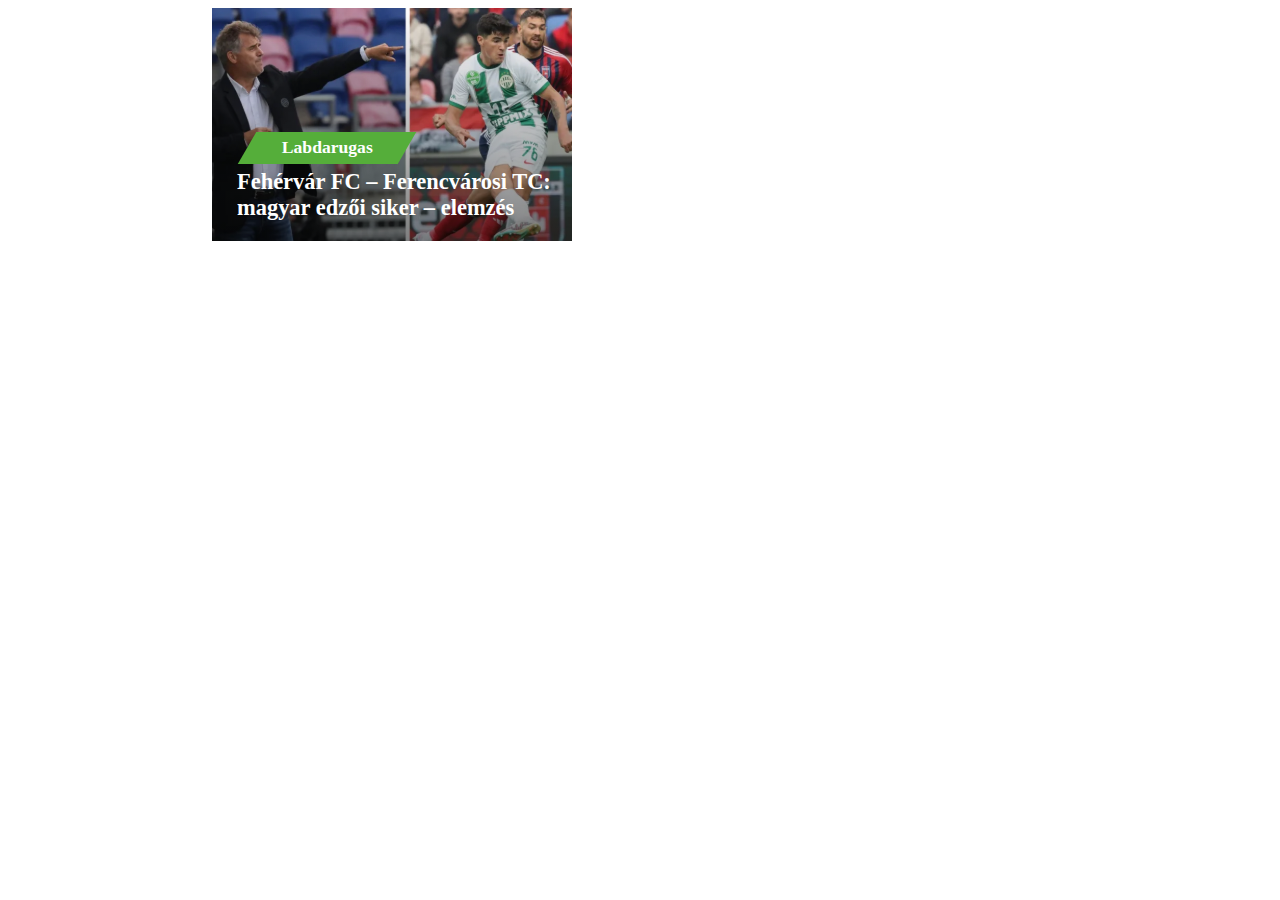
<file: card2/card2.html>
<!DOCTYPE html>
<html lang="en">
<head>
    <meta charset="UTF-8">
    <meta name="viewport" content="width=device-width, initial-scale=1.0">
    <title>Card2</title>
</head>
<body>
    <div class="section2_container_bg">
        <div class="section2__images__group">
            <div class="section2_image">
                <div class="section2_text">
                    <h3>
                        Fehérvár FC – Ferencvárosi 
                        TC: magyar edzői siker – 
                        elemzés
                    </h3>
                </div>
                <div class="zold">
                    <div class="zold_text"><i class="fa-solid fa-futbol"></i>
                        Labdarugas
                      </div>
                </div>
            </div>
        </div>
    </div>
        

</body>
<style>
    .section2_container_bg {
  width: 95%;
  height: 233px;
  opacity: 1;
  margin: auto;
}
.section2__images__group {
  display: flex;
  gap: 1.3rem;
  justify-content: space-between;
  width: 100%;
  max-width: 856px;
  height: 100%;
  margin: auto;
}
.section2_image {
    display: flex;
    flex-direction: column-reverse;
  position: relative;
  
  background-image: linear-gradient(to bottom, transparent, #000 200%), 
  url("../img/section2_small1.svg");

  background-repeat: no-repeat;
  width: 100%;
  max-width: 360px;
  background-position: center center;
  height: 100%;
  background-size: cover;
}

.section2_text {
  position: relative;
  color: white;
  bottom: 0%;
  width: 95%;
  font-size: 1.2rem;
  font-weight: 500;
  padding-left: 15px;
}
h3 {
    margin: 5px 0 20px 10px;
}
.zold{
  background-color: #55AE3A;
  color: white;
  transform: skew(-30deg);
  width: 160px;
  height: 32px;
  font-size: 1.2rem;
  font-weight: 700;
  margin: 0 0px 0px 35px;
}
.zold_text{
  font-size: 1.1rem;
  display: flex;
  transform: skew(30deg);
  padding: 5px;
  
  justify-content: center;
}

@media (max-width: 63.5rem) {
  .section2 {
    height: 188px;
  }
  .section2_image {
    max-width: 336px;
  }
 
  .section2_text {
    font-size: 1rem;
  }
  
  .section2_container_bg {
    width: 85%;
  }
}
@media (max-width: 50rem) {
  .section2 {
    height: 148px;
  }
  .section2_image {
    max-width: 266px;
  }
  
  .section2_text {
    font-size: 0.8rem;
  }
  .zold{
    width: 122px;
    height: 24px;
  }
  .zold_text{
    font-size: .9rem;
  }
  
}
@media (max-width: 30rem) {
  .section2 {
    height: 27.5rem;
  }
 
  .section2_image {
    max-width: 400px;
    height: 200px;
    margin-bottom: 1.6rem;
  }
 
  .section2_text {
    font-size: 1rem;
  }
  
}
@media (max-width: 23.4375rem) {
  .section2_container_bg {
    width: 95%;
  }
  .section2_image {
    max-width: 21.9375rem;
  }
}
</style>
</html>
</file>
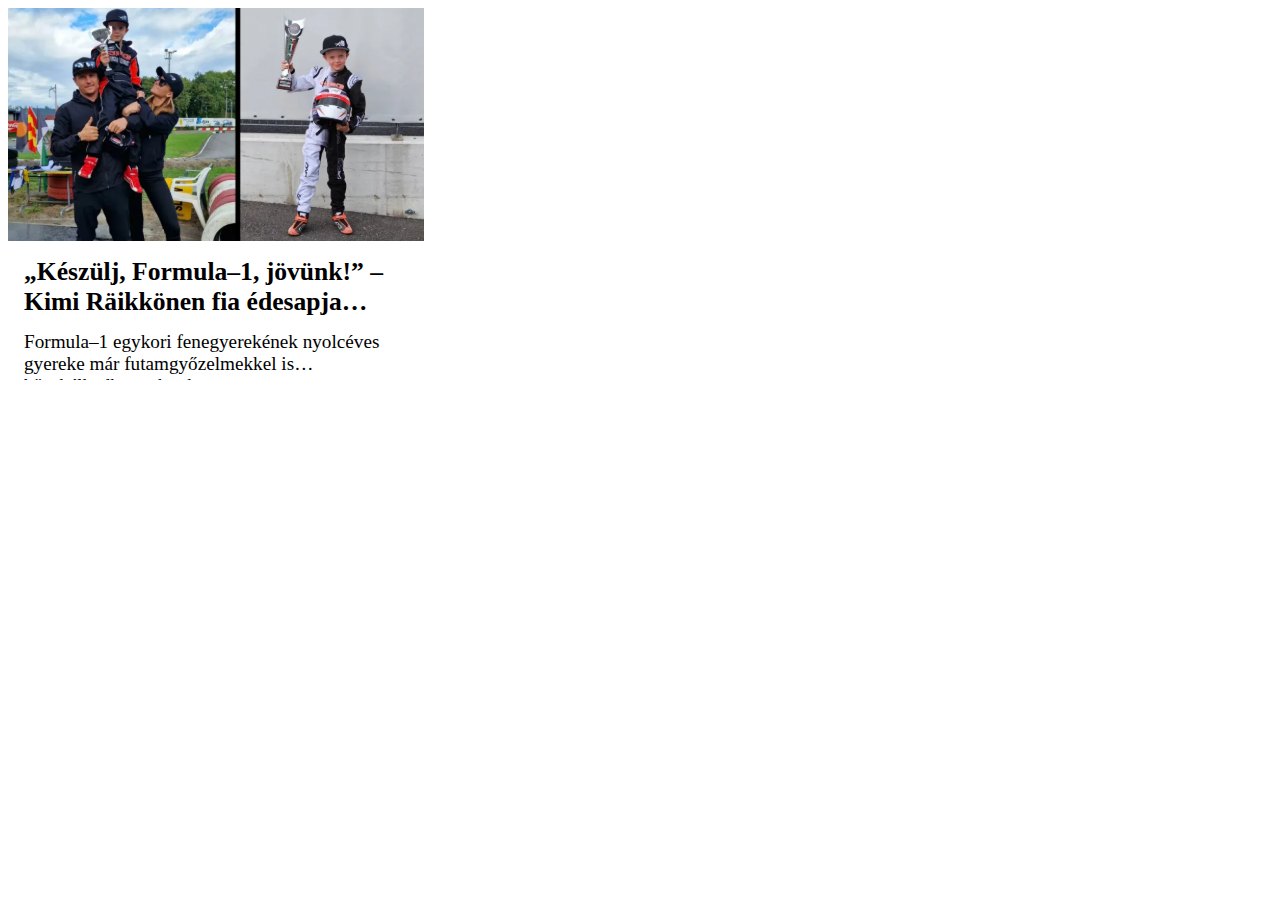
<file: card3/card3.html>
<!DOCTYPE html>
<html lang="en">
<head>
    <meta charset="UTF-8">
    <meta name="viewport" content="width=device-width, initial-scale=1.0">
    <title>CARD 3</title>
</head>
<body>
    <div class="section3_content_first">
        <div class="section3_content_first_picture"></div>
        <div class="section3_content_first_text_big">
            <div class="title">„Készülj, Formula–1, jövünk!” – Kimi Räikkönen fia édesapja nyomdokaiba léphet</div>
            <div class="description">Formula–1 egykori fenegyerekének nyolcéves gyereke már futamgyőzelmekkel is büszkélkedhet gokartban.</div>
        </div>
    </div>
    
</body>
<style>
    .section3_content_first {
  height: 400px;
  max-width: 416px;
  width: 100%;
  display: flex;
  flex-direction: column;
}
.section3_content_first_picture {
  background-image: url("../img/section3_big.svg");
  background-size: cover;
  background-position: center center;
  width: 100%;
  height: 100%;
  max-height: 233px;
}
.section3_content_first_text_big {
  position: relative;
  background-color: white;
  color: black;
  height: 50%;
  width: 100%;
}
.section3_content_first_text_big .title {
  position: relative;
  top: 5%;
  padding-top: 8px;
  max-height: 64px;
  height: 100%;
  width: 100%;
  max-width: 384px;
  margin: auto;
  font-size: 1.6rem;
  font-weight: 800;
  display: -webkit-box;
  -webkit-line-clamp: 2;
  -webkit-box-orient: vertical;
  overflow: hidden;
  text-overflow: ellipsis;
}
.section3_content_first_text_big .description {
  position: relative;
  top: 5%;
  height: 100%;
  max-height: 49px;
  width: 100%;
  max-width: 384px;
  padding-top: 10px;
  margin: auto;
  font-size: 1.2rem;
  display: -webkit-box;
  -webkit-line-clamp: 2;
  -webkit-box-orient: vertical;
  overflow: hidden;
  text-overflow: ellipsis;
}
    </style>
</html>
</file>
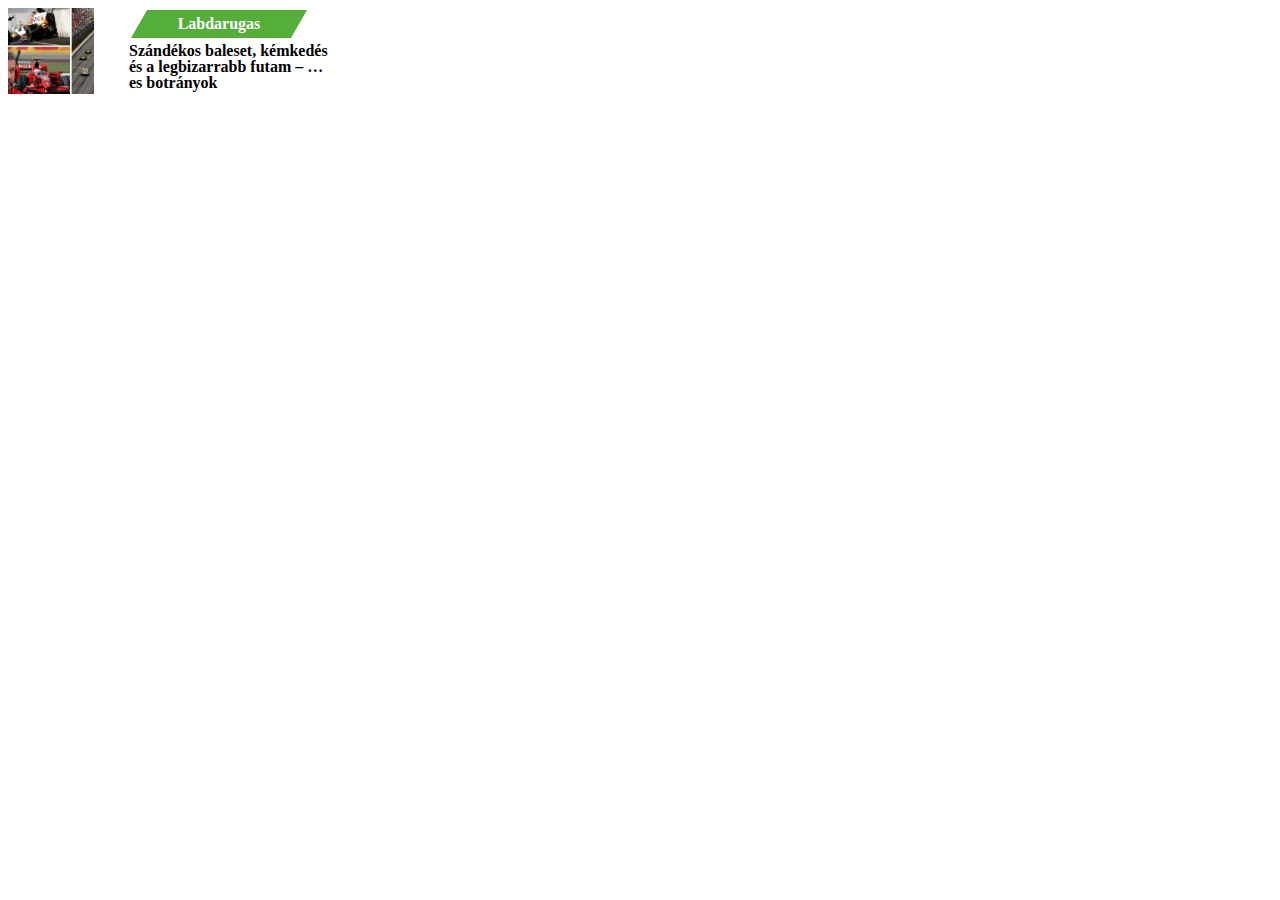
<file: card4/card4.html>
<!DOCTYPE html>
<html lang="en">
<head>
    <meta charset="UTF-8">
    <meta name="viewport" content="width=device-width, initial-scale=1.0">
    <title>Document</title>
</head>
<body>
    <div class="section3_content_second">
        <div class="section3_content_second_card">
            <div class="section3_content_second_card_pic"></div>
            <div class="section3_content_second_card_right">
                <div class="section3_content_second_card_text">
                    Szándékos baleset, kémkedés és a legbizarrabb futam – F1-es botrányok
                </div>
                <div class="zold">
                    <div class="zold_text"><i class="fa-solid fa-futbol"></i>
                        Labdarugas
                      </div>
                </div>
            </div>
        </div>
    </div>
<style>
.section3_content_second {
  display: flex;
  flex-direction: column;
  justify-content: space-between;
  height: 200px;
  max-width: 360px;
  width: 100%;
  background-color: white;
}
.section3_content_second_card_right{
    display: flex;
    flex-direction: column-reverse;
    gap: 5px;
}
.section3_content_second_card {
  display: flex;
  justify-content: space-between;
  width: 100%;
  max-height: 86px;
  height: 100%;
  gap: 20px;
}
.section3_content_second_card_pic {
  background-image: url("../img/section3_small.svg");
  background-size: cover;
  background-position: center center;
  max-width: 86px;
  width: 100%;
  height: 100%;
}
.section3_content_second_card_text {
  background-color: white;
  color: black;
  padding-left: 15px;
  position: relative;
  height: 51px;
  width: 80%;
  line-height: 1;
  font-weight: bold;
  max-width: 306px;
  display: -webkit-box;
  -webkit-line-clamp: 2;
  -webkit-box-orient: vertical;
  overflow: hidden;
  text-overflow: ellipsis;
}
.zold{
  background-color: #55AE3A;
  color: white;
  transform: skew(-30deg);
  width: 160px;
  height: 28px;
  font-size: 1rem;
  font-weight: 700;
  margin: 0 0px 0px 25px;
}
.zold_text{
  font-size: 1rem;
  display: flex;
  transform: skew(30deg);
  padding: 5px;
  
  justify-content: center;
}
</style>
</body>
</html>
</file>
